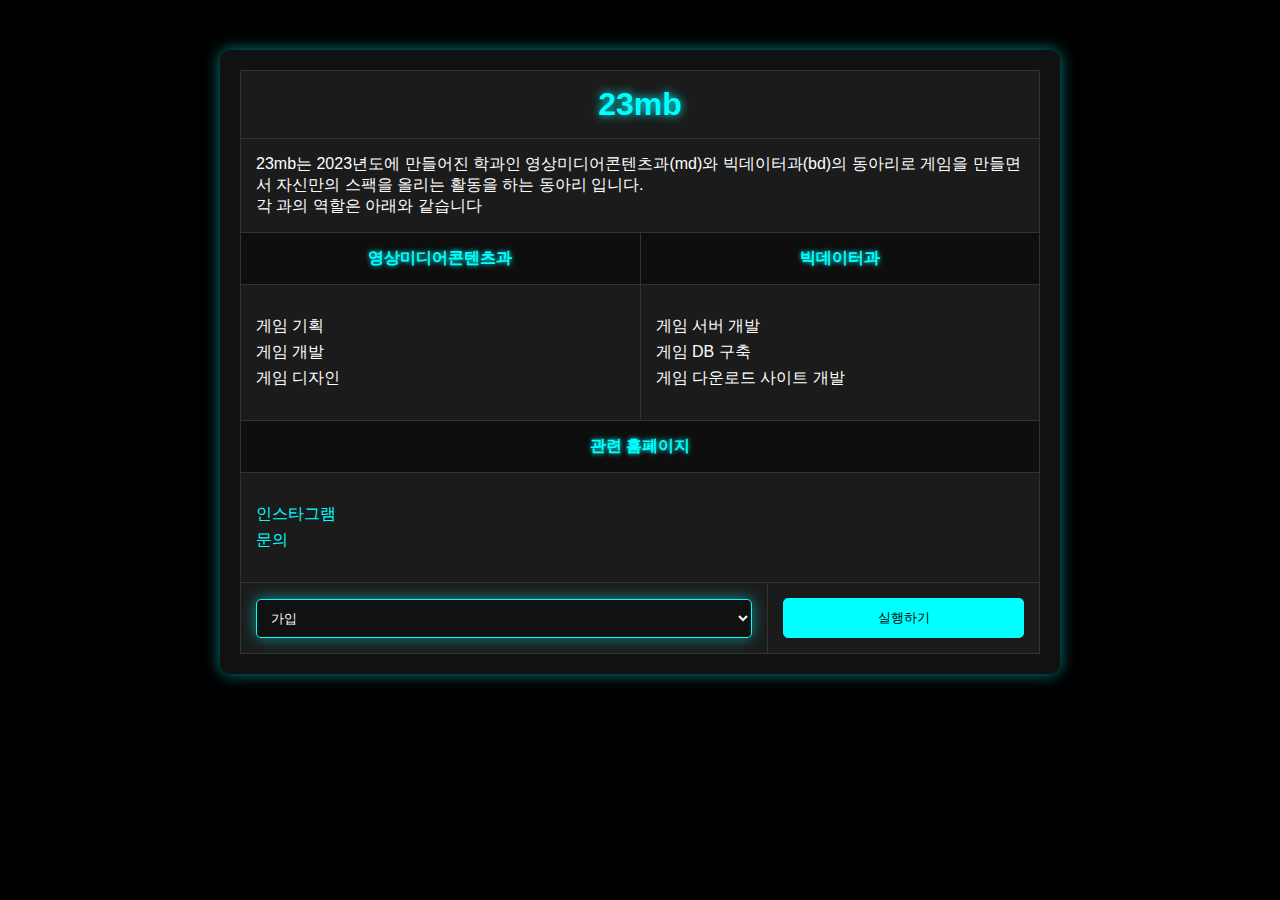
<file: index.html>
<!DOCTYPE html>
<html lang="en">

<head>
    <meta charset="UTF-8">
    <meta name="viewport" content="width=device-width, initial-scale=1.0">
    <title>23mb</title>
    <link rel="stylesheet" href="mount/css/style.css">
    <link rel="icon" type="image/icon" href="mount/img/icon.jpg"></head>
<body>
    <form method="get" id="form" action="/insertform">
        <table align="center" border="1">
            <tr>
                <td colspan="4" align="center">
                    <h1>23mb</h1>
                </td>
            </tr>
            <tr>
                <td colspan="4">23mb는 2023년도에 만들어진 학과인 영상미디어콘텐츠과(md)와 빅데이터과(bd)의 동아리로 게임을 만들면서 자신만의 스팩을 올리는 활동을 하는 동아리 입니다.<br>각 과의 역할은 아래와 같습니다</td>
            </tr>
            <tr>
                <th colspan="2" style="width: 50%;"><a href="https://info.kbu.ac.kr/md" target="_blank">영상미디어콘텐츠과</a></th>
                <th colspan="2"><a href="https://info.kbu.ac.kr/bd"  target="_blank">빅데이터과</a></th>
            </tr>
            <tr>
                <td colspan="2" style="width: 50%;">
                    <ul>
                        <li>게임 기획</li>
                        <li>게임 개발</li>
                        <li>게임 디자인</li>
                    </ul>
                </td>
                <td colspan="2">
                    <ul>
                        <li>게임 서버 개발</li>
                        <li>게임 DB 구축</li>
                        <li>게임 다운로드 사이트 개발</li>
                    </ul>
                </td>
            </tr>
            <tr>
                <th colspan="4" >관련 홈페이지</th>
            </tr>
            <tr>
                <td colspan="4">
                    <ul>
                        <li><a href="https://www.instagram.com/kbu23mb/" target="_blank">인스타그램</a></li>
                        <li><a href="https://open.kakao.com/o/sUmvzyyg" target="_blank">문의</a></li>
                    </ul>
                </td>
            </tr>
            
            <tr>
                <td colspan="3" style="width: 66%;">
                    <select style="width: 100%;" onchange="change(this)">
                        <option value="/insertform">가입</option>
                        <option value="/updateform">수정&조회</option>
                        <!-- <option value="/deleteform">탈퇴</option> -->
                        <option value="/admincheck">목록조회</option>
                    </select>
                </td>
                <td>
                    <button type="submit" style="width: 100%;">실행하기</button>
                </td>
            </tr>
        </table>
    </form>
</body>
<script>
    function change(select){
        let form=document.getElementById('form');
        form.action=select.value;
    }
</script>
</html>
</file>
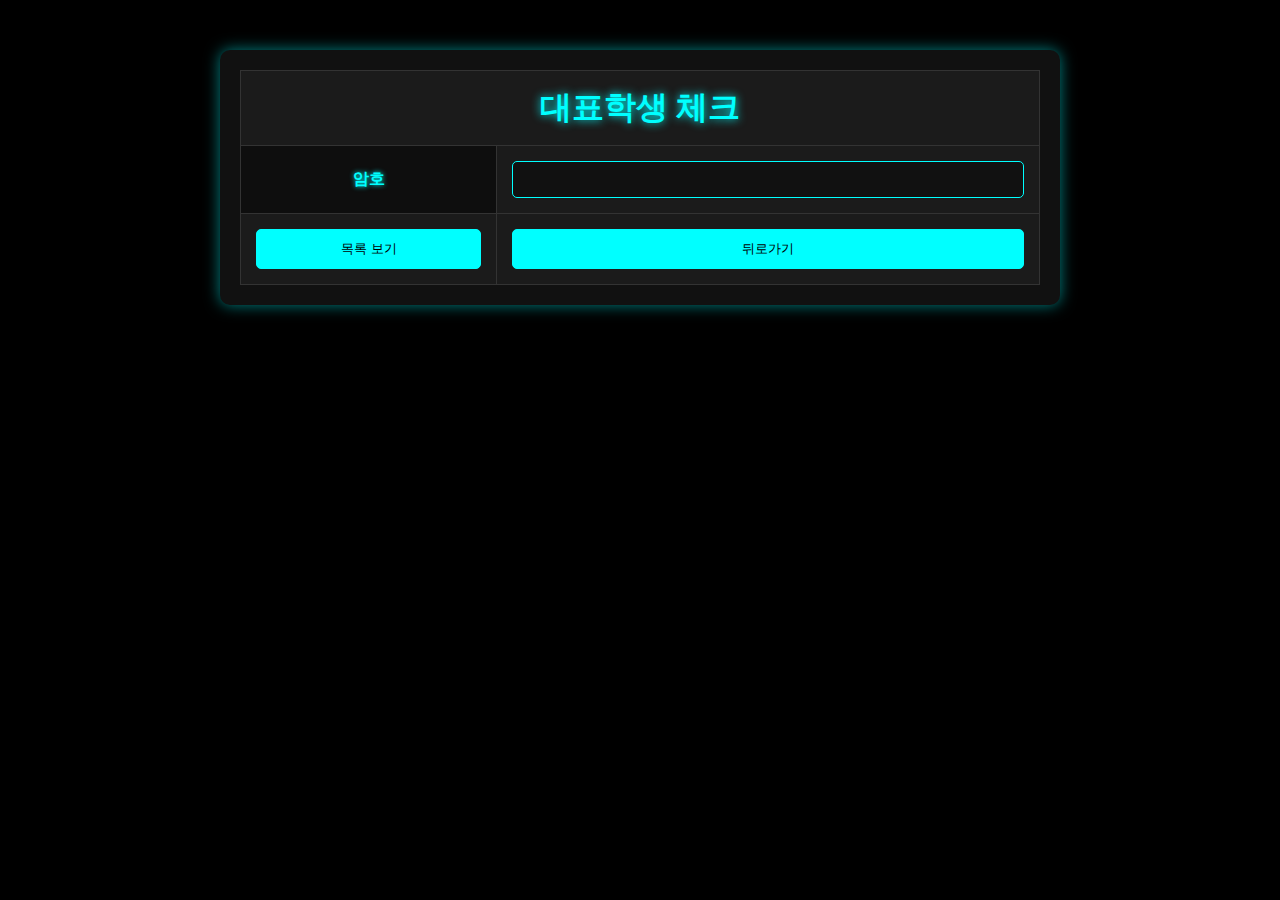
<file: admincheck.html>
<!DOCTYPE html>
<html lang="en">
<head>
    <meta charset="UTF-8">
    <meta name="viewport" content="width=device-width, initial-scale=1.0">
    <script src="mount/js/btnmanager.js"></script>
    <link rel="stylesheet" href="mount/css/style.css">
    <title>대표학생 체크</title>
</head>
<body>
        <form action="/admin" method="post">
            <table border="1" align="center">
                <tr>
                    <td colspan="2" align="center"><h2>대표학생 체크</h2></td>
                </tr>
                <tr>
                    <th>암호</th>
                    <td><input name="pw" type="password" required style="width: 100%; box-sizing: border-box;"></td>
                </tr>
                <tr>
                    <td><button style="width: 100%;" type="submit" >목록 보기</button></td>
                    <td ><button style="width: 100%;" type="button" onclick="back()" >뒤로가기</button></td>
                </tr>
            </table>
        </form>
</body>
</html>
</file>
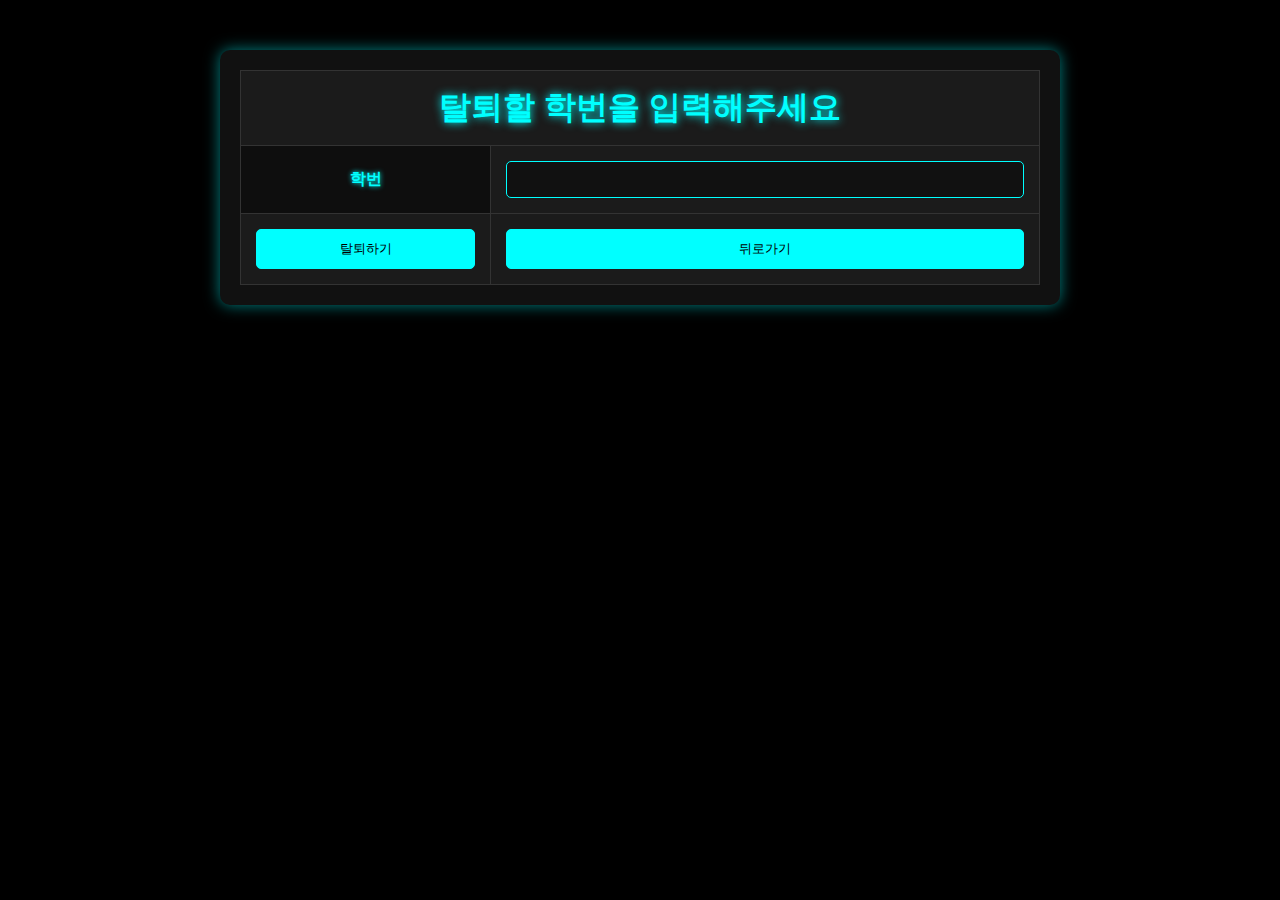
<file: delete.html>
<!DOCTYPE html>
<html lang="en">
<head>
    <meta charset="UTF-8">
    <meta name="viewport" content="width=device-width, initial-scale=1.0">
    <script src="mount/js/btnmanager.js"></script>
    <link rel="stylesheet" href="mount/css/style.css">
    <title>삭제하기</title>
</head>
<body>
        <form action="/delete" method="post">
            <table border="1" align="center">
                <tr>
                    <td colspan="4" align="center"><h2>탈퇴할 학번을 입력해주세요</h2></td>
                </tr>
                <tr>
                    <th>학번</th>
                    <td><input name="stnum" type="text" style="width: 100%; box-sizing: border-box;" required></td>
                </tr>
                <tr>
                    <td><button style="width: 100%;" type="submit" >탈퇴하기</button></td>
                    <td><button style="width: 100%;" type="button" onclick="back()" >뒤로가기</button></td>
                </tr>
            </table>
        </form>
</body>
</html>
</file>
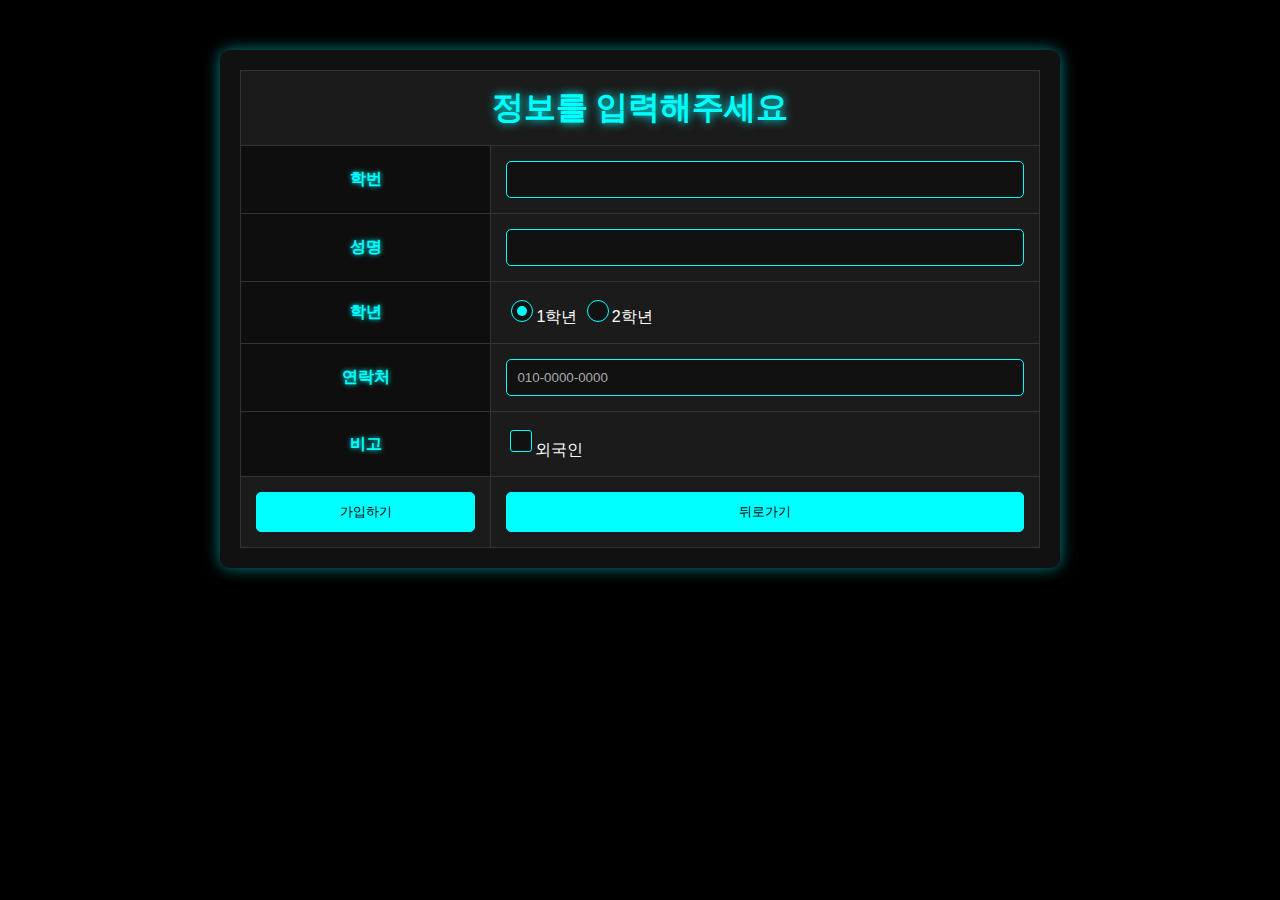
<file: insert.html>
<!DOCTYPE html>
<html lang="en">
<head>
    <meta charset="UTF-8">
    <meta name="viewport" content="width=device-width, initial-scale=1.0">
    <script src="mount/js/btnmanager.js"></script>
    <link rel="stylesheet" href="mount/css/style.css">
    <title>가입하기</title>
</head>
<body>
        <form action="/insert" method="post">
            <table border="1" align="center">
                <tr>
                    <td colspan="2" align="center"><h2>정보를 입력해주세요</h2></td>
                </tr>
                <tr>
                    <th>학번</th>
                    <td><input name="stnum" type="text" required></td>
                </tr>
                <tr>
                    <th>성명</th>
                    <td><input name="name" type="text"  required></td>
                </tr>
                <tr>
                    <th>학년</th>
                    <td><input type="radio" name="grade" value="1" checked>1학년 <input type="radio" name="grade" value="2">2학년</td></tr>
                    <tr>
                    <th>연락처</th>
                    <td><input name="ph" type="text"  required pattern="^010-\d{4}-\d{4}$" placeholder="010-0000-0000"></td>
                </tr>
                <tr>
                    <th>비고</th>
                    <td><input name="notes" type="checkbox" value="외국인" >외국인</td>
                </tr>
                <tr>
                    <td ><button style="width: 100%;" type="submit" >가입하기</button></td>
                    <td><button style="width: 100%;" type="button" onclick="back()" >뒤로가기</button></td>
                </tr>
            </table>
        </form>
</body>
</html>
</file>
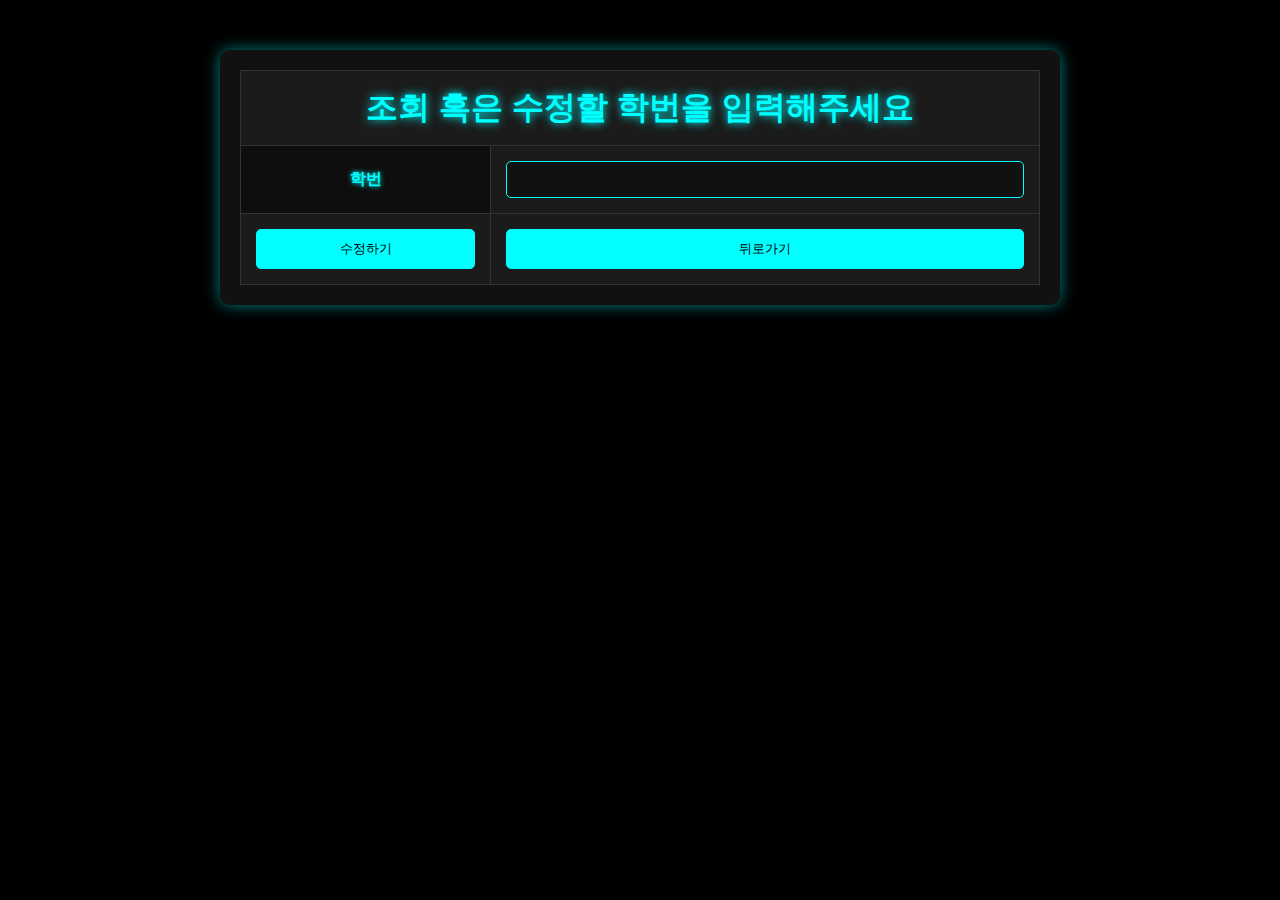
<file: update.html>
<!DOCTYPE html>
<html lang="en">
<head>
    <meta charset="UTF-8">
    <meta name="viewport" content="width=device-width, initial-scale=1.0">
    <script src="mount/js/btnmanager.js"></script>
    <link rel="stylesheet" href="mount/css/style.css">
    <title>수정하기</title>
</head>
<body>
        <form action="/updateinput" method="post">
            <table border="1" align="center">
                <tr>
                    <td colspan="2" align="center"><h2>조회 혹은 수정할 학번을 입력해주세요</h2></td>
                </tr>
                <tr>
                    <th>학번</th>
                    <td><input name="stnum" type="text" required style="width: 100%; box-sizing: border-box;"></td>
                </tr>
                <tr>
                    <td><button style="width: 100%;" type="submit" >수정하기</button></td>
                    <td ><button style="width: 100%;" type="button" onclick="back()" >뒤로가기</button></td>
                </tr>
            </table>
        </form>
</body>
</html>
</file>
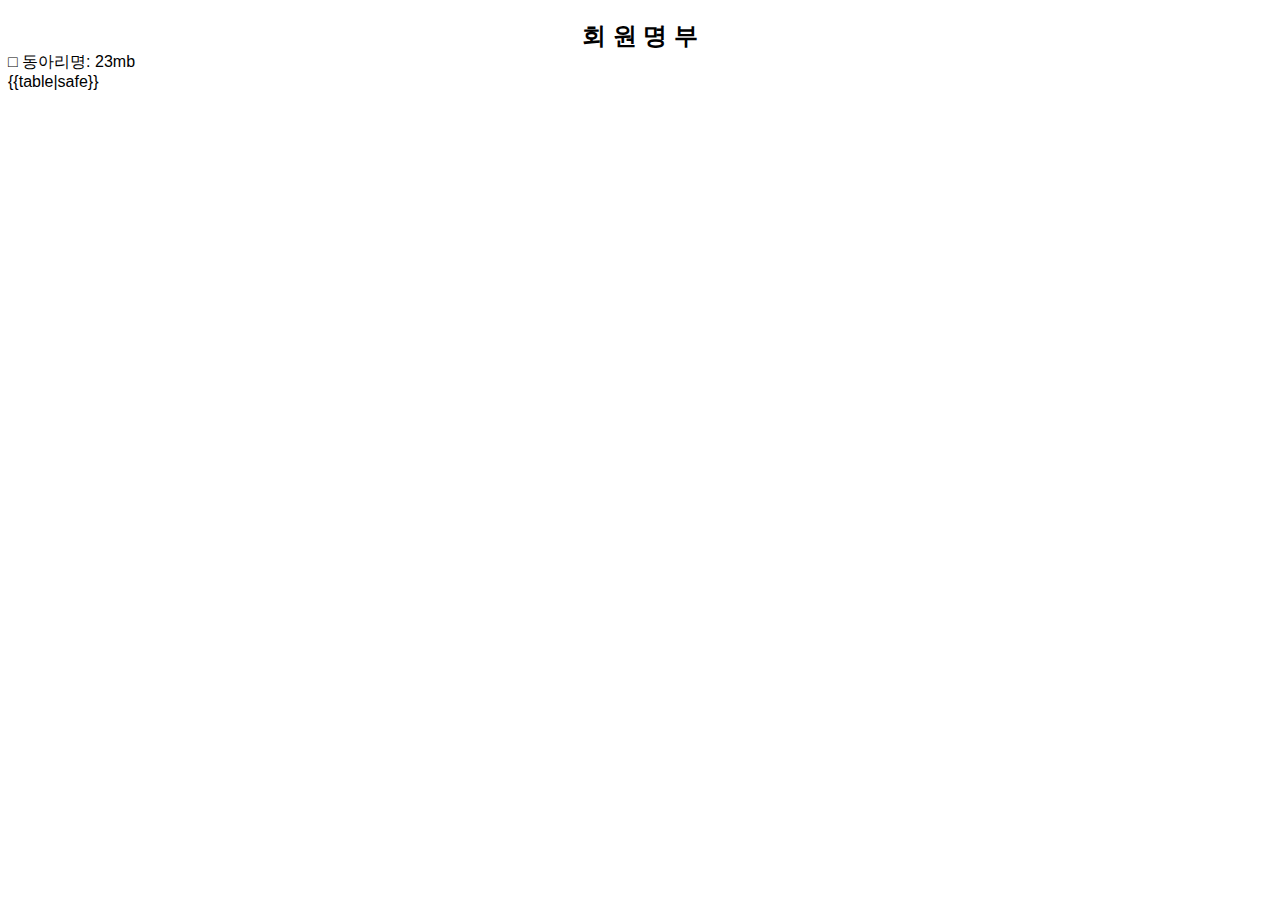
<file: template/member.html>
<!DOCTYPE html>
<html lang="ko">
<head>
    <meta charset="UTF-8">
    <meta name="viewport" content="width=device-width, initial-scale=1.0">
    <link rel="icon" type="image/icon" href="../mount/img/icon.jpg">
    <title>23mb 동아리 명부</title>

    <style>
        body {
            font-family: Arial, sans-serif;
        }
        .title {
            text-align: center;
            font-size: 24px;
            font-weight: bold;
            margin-top: 20px;
        }
        .club-name {
            margin: 20px 0;
        }
        table {
            width: 80%;
            margin: 0 auto;
            border-collapse: collapse;
            margin-top: 20px;
        }
        th, td {
            border: 1px solid #000;
            padding: 8px;
            text-align: center;
        }
        th {
            background-color: #f2f2f2;
        }
    </style>
</head>
<body>
    <div class="title">회 원 명 부</div>
        □ 동아리명: 23mb<br>
        {{table|safe}}
</body>
</html>
</file>
<file: mount/css/style.css>
body {
    font-family: 'Arial', sans-serif;
    background-color: #000;
    color: #fff;
    margin: 0;
    padding: 0;
}

form {
    max-width: 800px;
    margin: 50px auto;
    padding: 20px;
    background-color: #111;
    border-radius: 10px;
    box-shadow: 0 0 15px rgba(0, 255, 255, 0.5);
}

table {
    width: 100%;
    border-collapse: collapse;
    border: 1px solid #333;
}

th, td {
    padding: 15px;
    text-align: left;
    border: 1px solid #333;
}

td {
    background-color: #1b1b1b;
}

h1, h2 {
    font-size: 2em;
    margin: 0;
    text-align: center;
    color: #00ffff;
    text-shadow: 0 0 10px #00ffff;
}
th{
    background-color: #0e0e0e;
    color: #00ffff;
    text-shadow: 0 0 5px #00ffff;
    text-align: center;
}

select {
    color: #00ffff;
    border: 1px solid #00ffff;
    box-shadow: 0 0 15px rgba(0, 255, 255, 0.5);
}
input[type="text"], [type="password"],input[type="radio"], input[type="checkbox"], select, button {
    padding: 10px;
    border: 1px solid #00ffff;
    border-radius: 5px;
    background-color: #111;
    color: #fff;
    width: calc(100% - 22px);
}

input[type="radio"], input[type="checkbox"] {
    width: auto;
}

input[type="text"]::placeholder {
    color: #aaa;
}

button {
    background-color: #00ffff;
    color: #000;
    width: 100%;
    cursor: pointer;
    transition: background-color 0.3s ease;
}

button:hover {
    background-color: #00cccc;
}

a {
    color: #00ffff;
    text-decoration: none;
}

a:hover {
    text-decoration: underline;
}

ul {
    list-style-type: none;
    padding: 0;
}

li {
    margin: 5px 0;
}
input[type="radio"] {
    position: relative;
    appearance: none;
    background-color: #111;
    border: 1px solid #00ffff;
    border-radius: 50%;
    width: 20px;
    height: 20px;
    cursor: pointer;
    outline: none;
}

input[type="radio"]:checked::before {
    content: '';
    position: absolute;
    top: 50%;
    left: 50%;
    width: 10px;
    height: 10px;
    background-color: #00ffff;
    border-radius: 50%;
    transform: translate(-50%, -50%);
}
input[type="checkbox"] {
    position: relative;
    appearance: none;
    background-color: #111;
    border: 1px solid #00ffff;
    width: 20px;
    height: 20px;
    cursor: pointer;
    outline: none;
    border-radius: 3px;
}

input[type="checkbox"]:checked::before {
    content: '';
    position: absolute;
    top: 50%;
    left: 50%;
    width: 12px;
    height: 12px;
    background-color: #00ffff;
    transform: translate(-50%, -50%);
}
</file>
